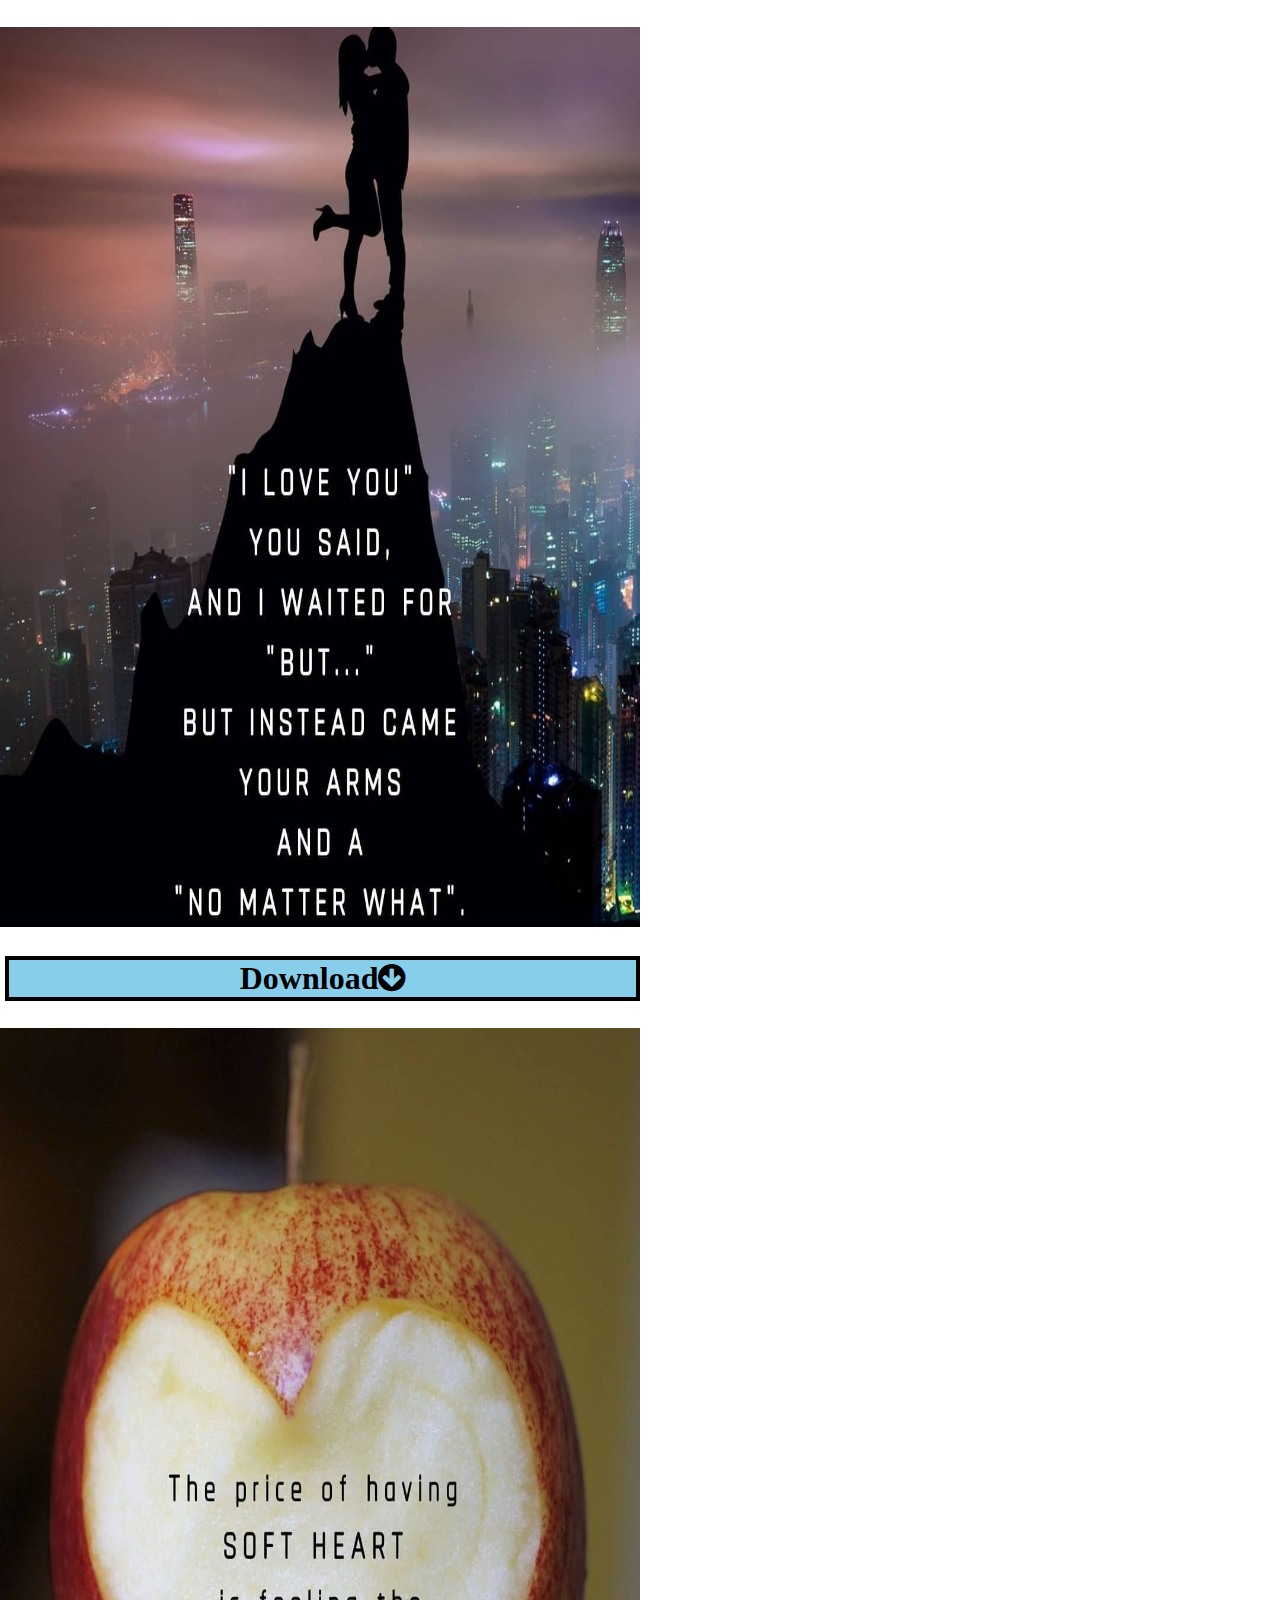
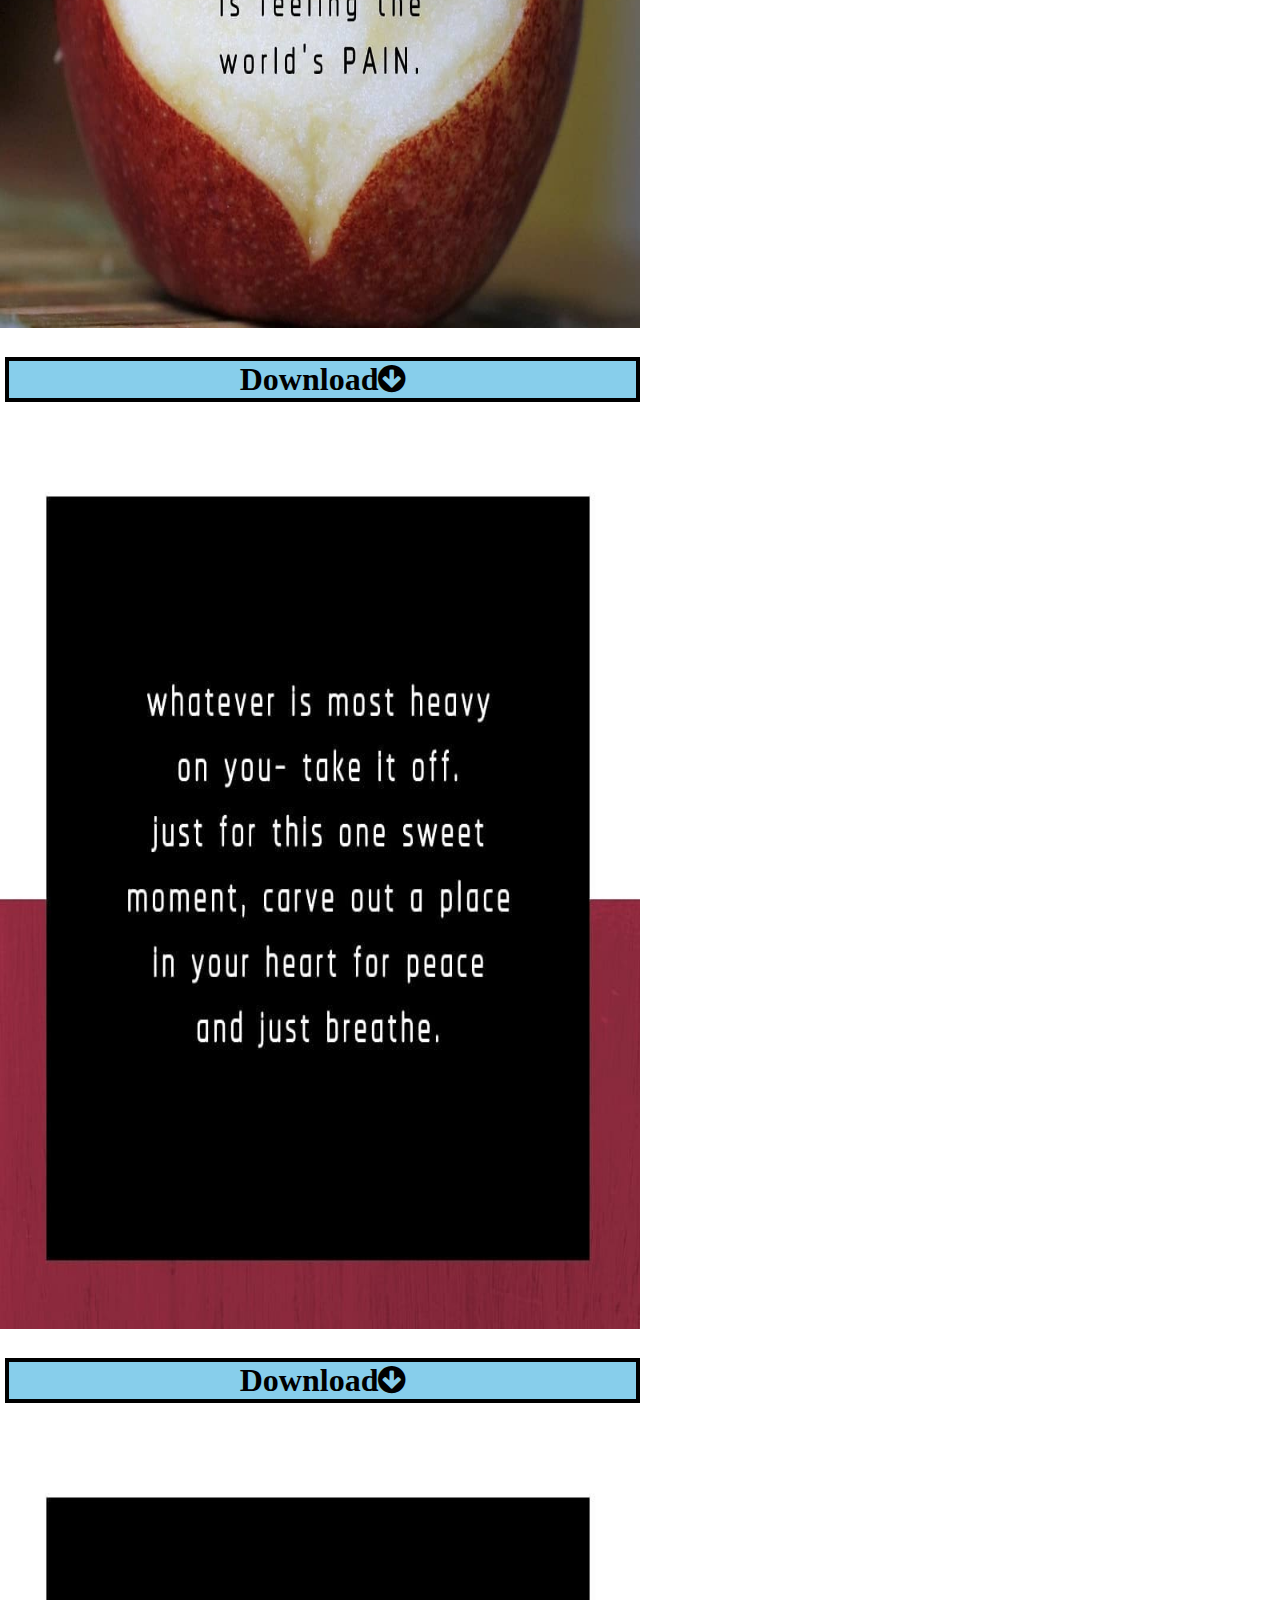
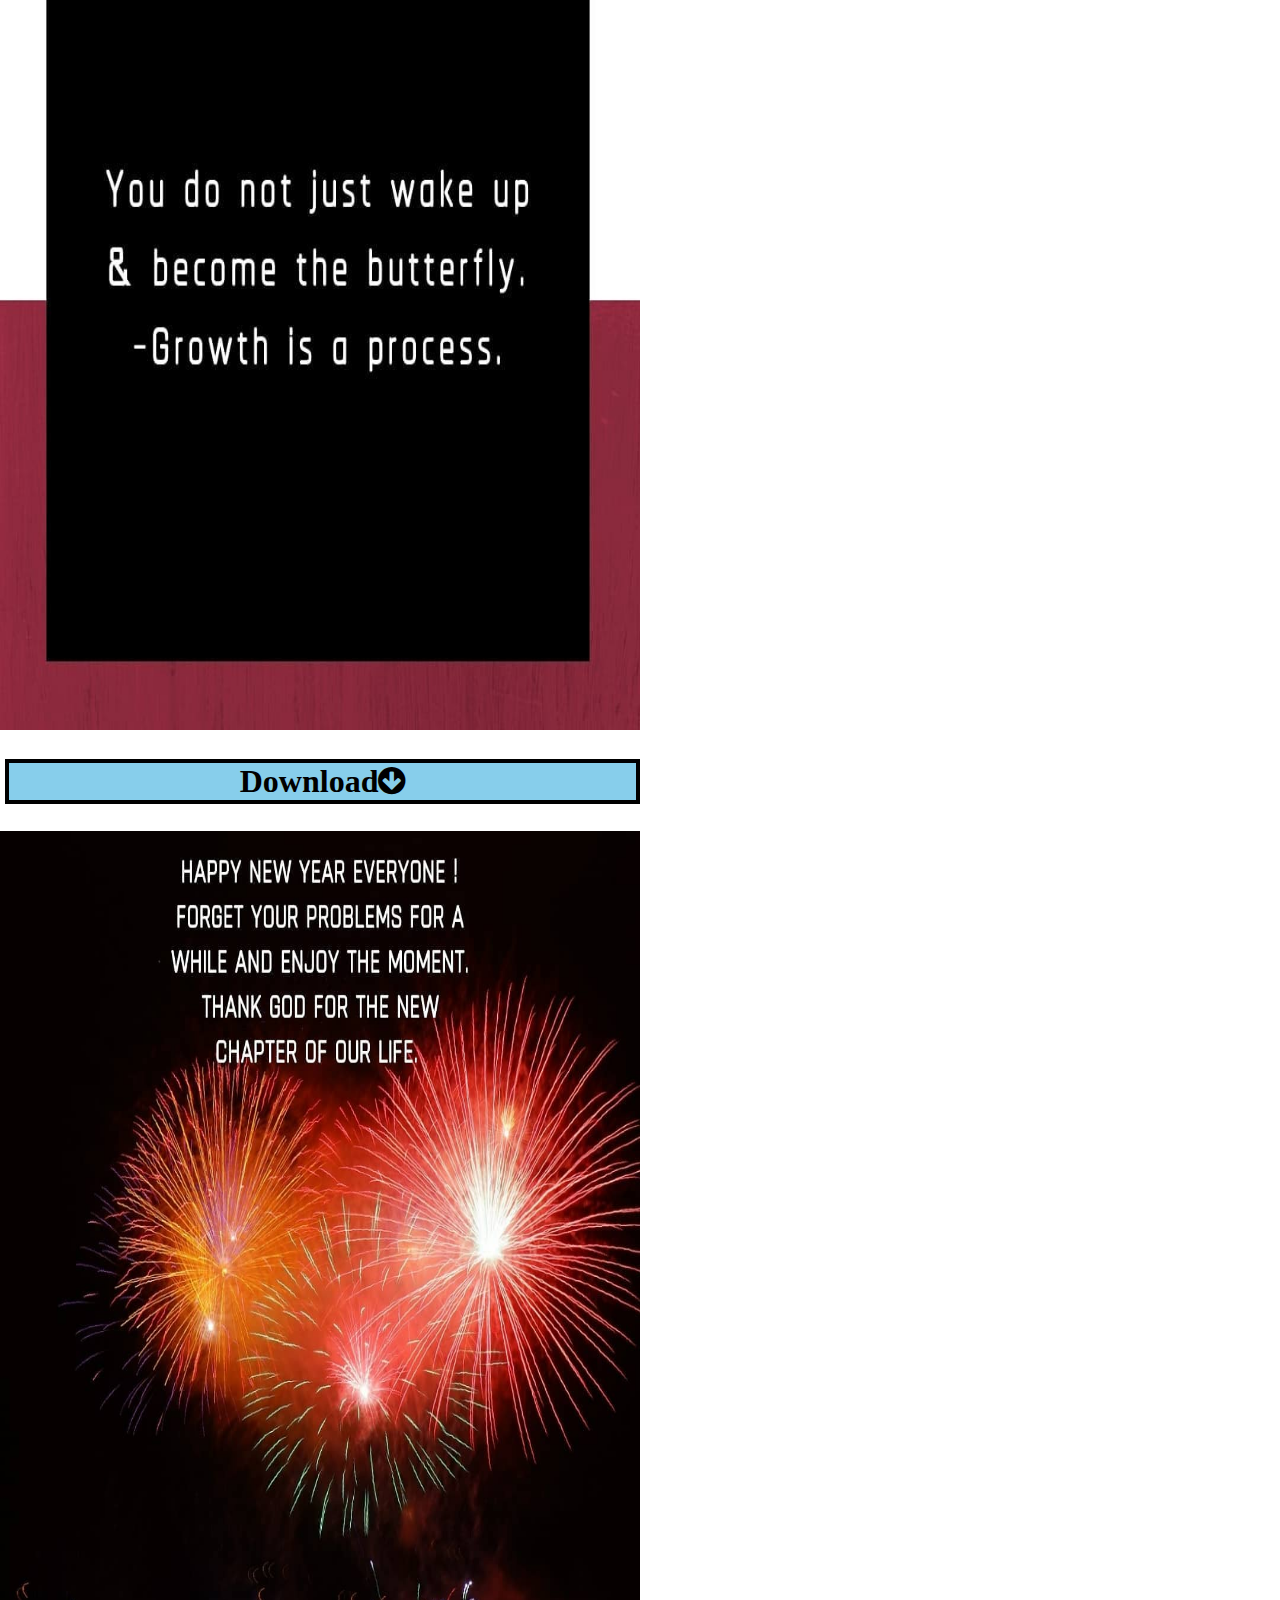
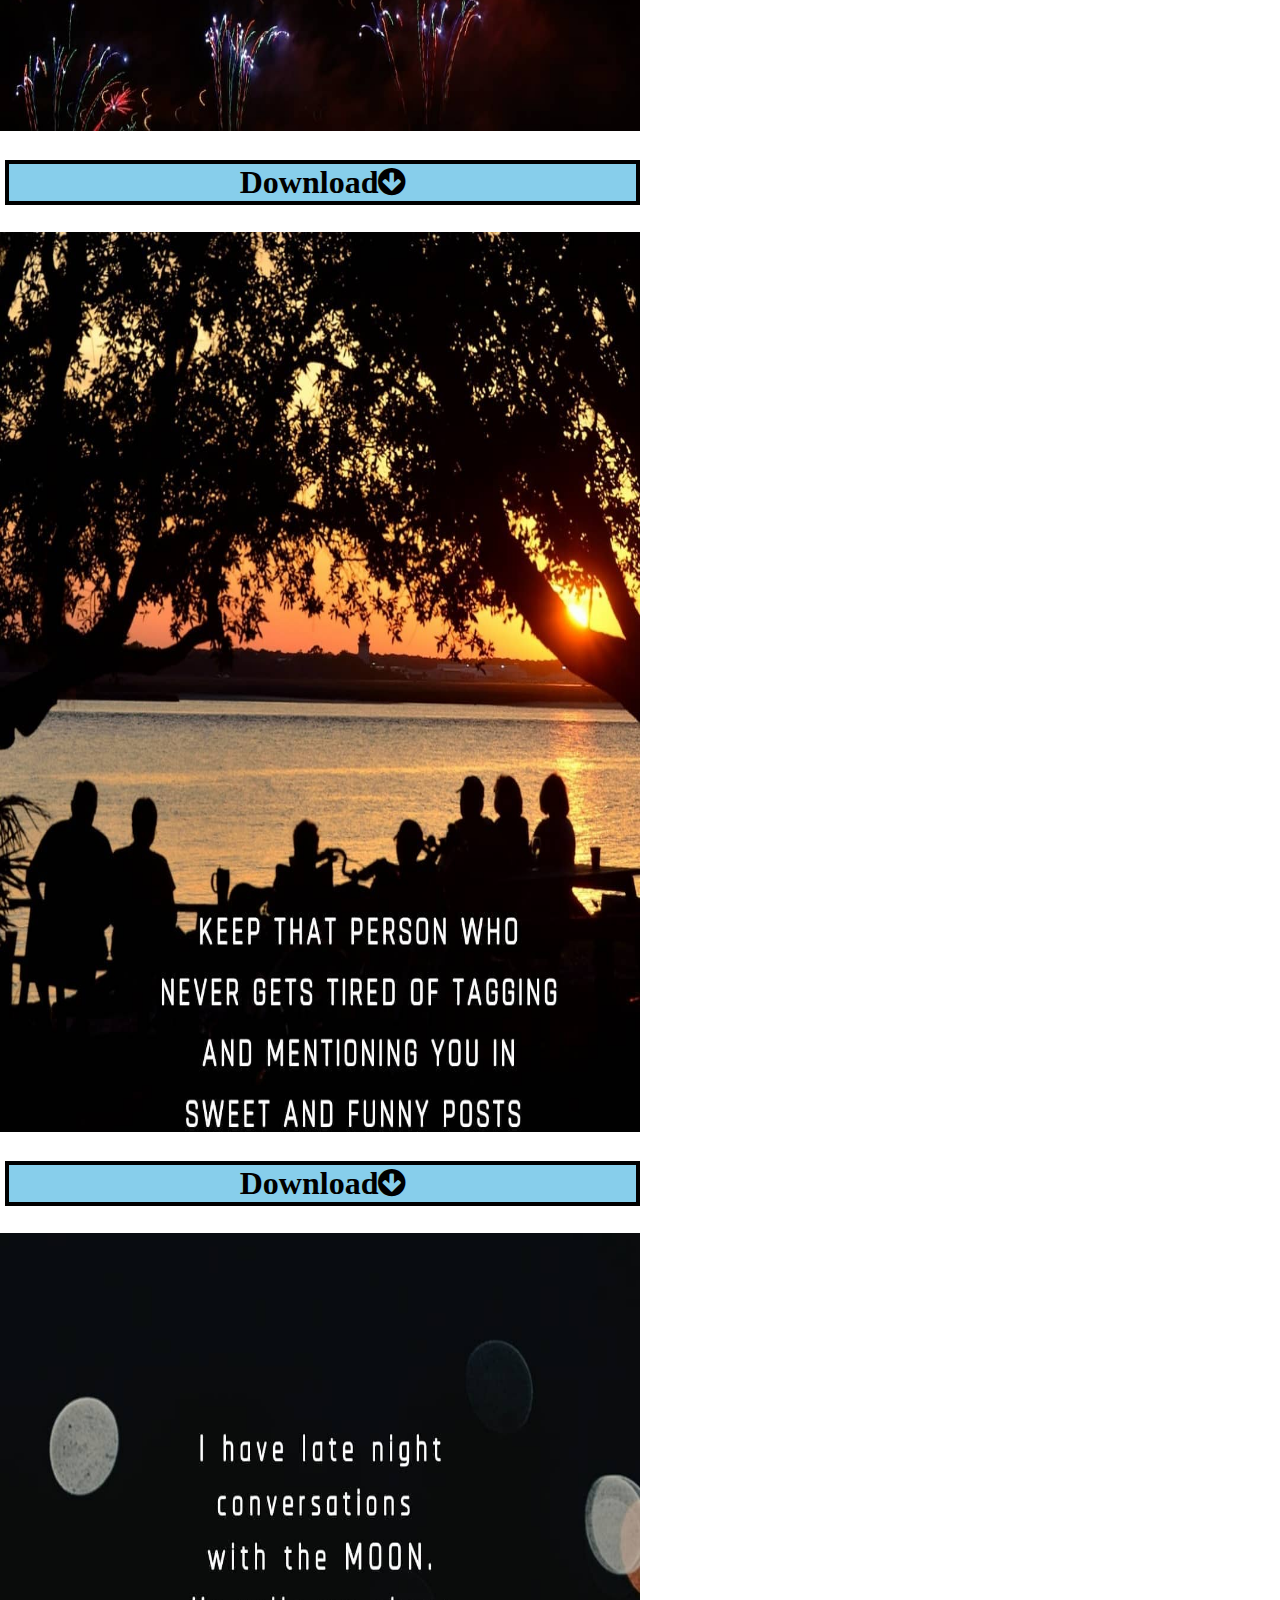
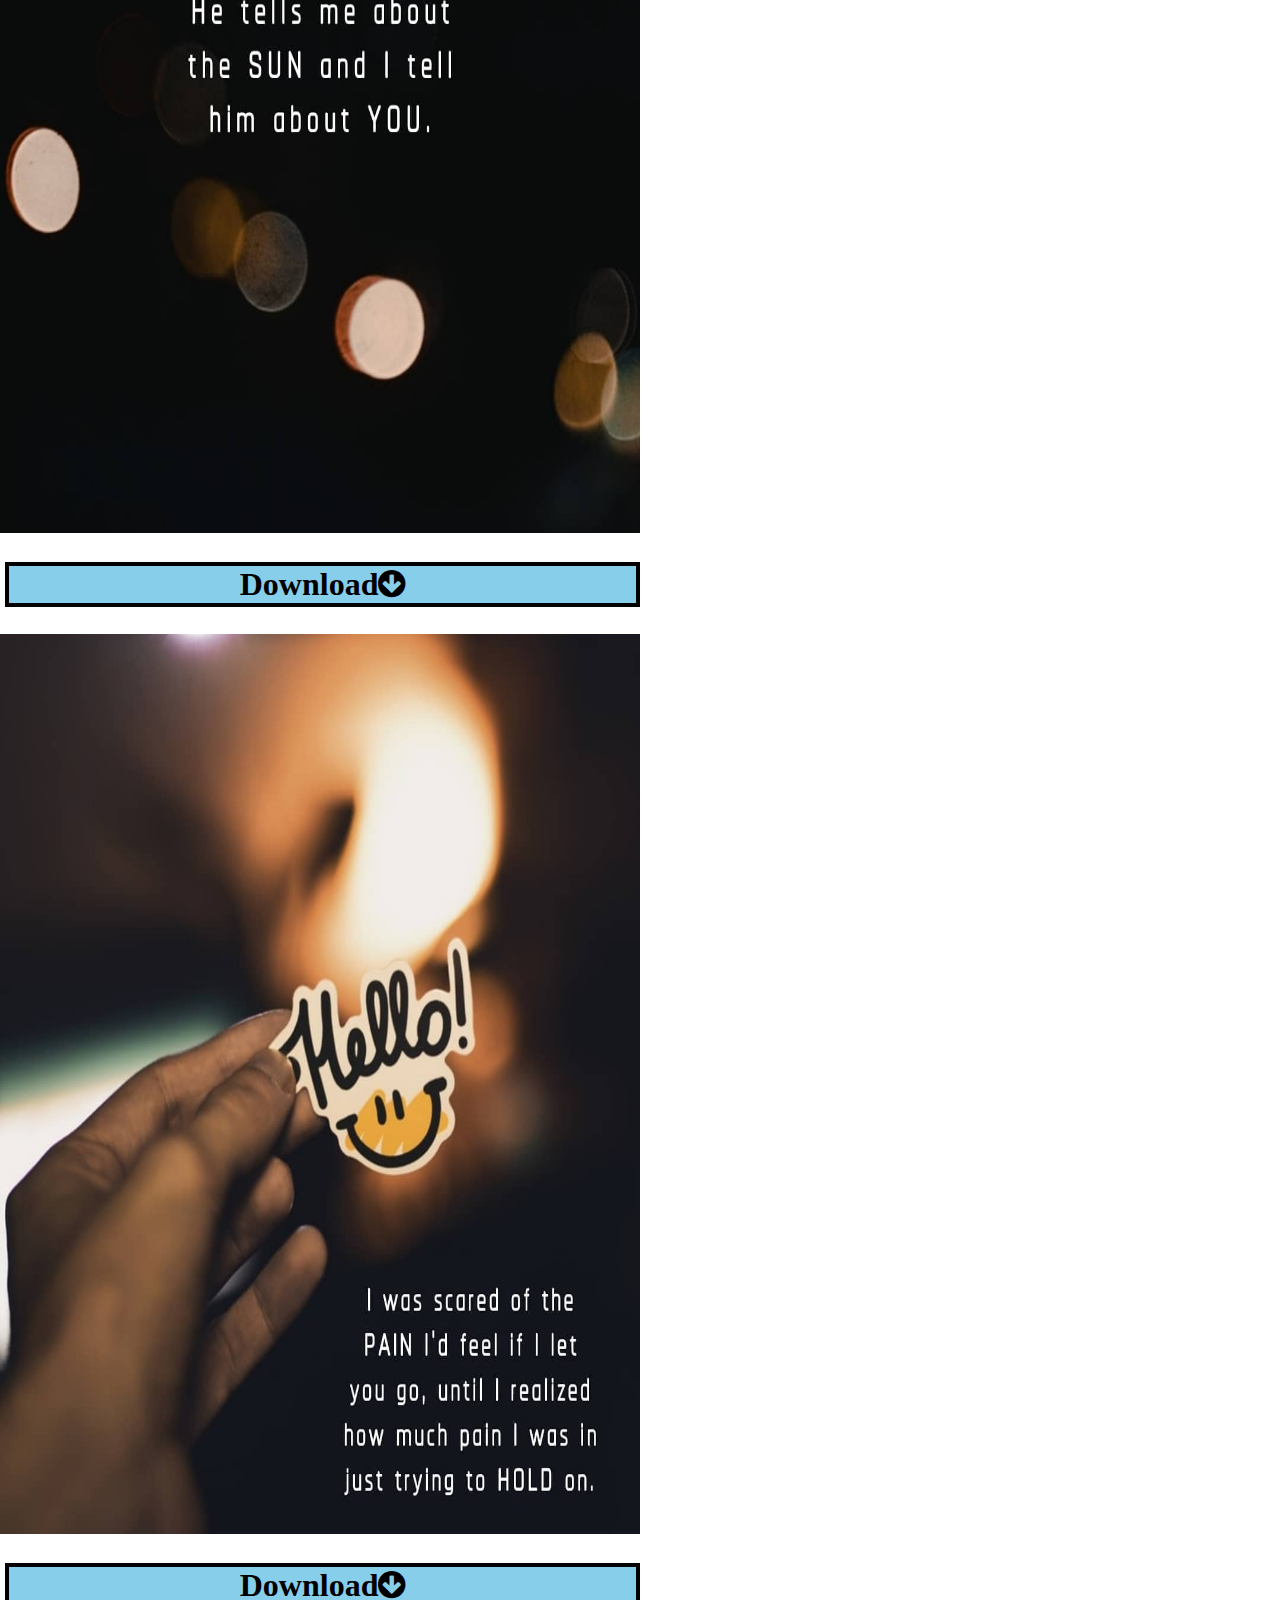
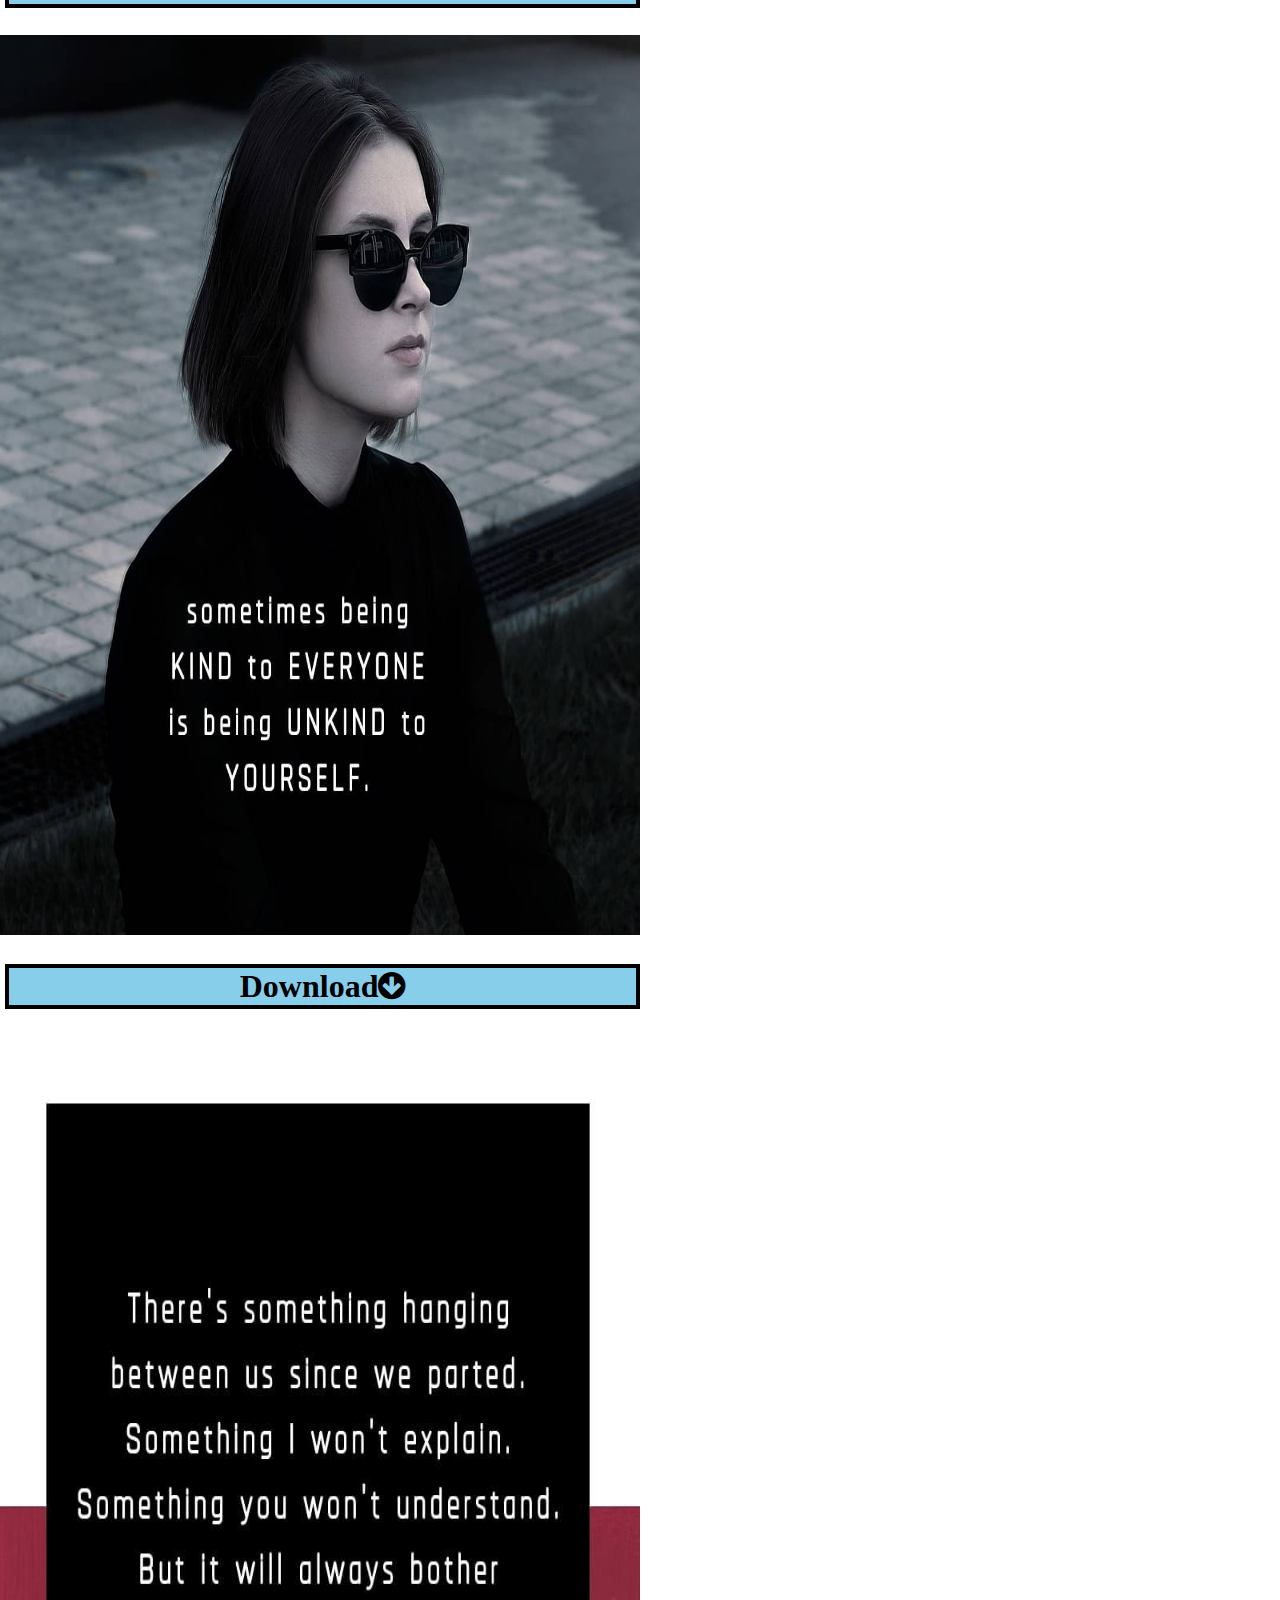
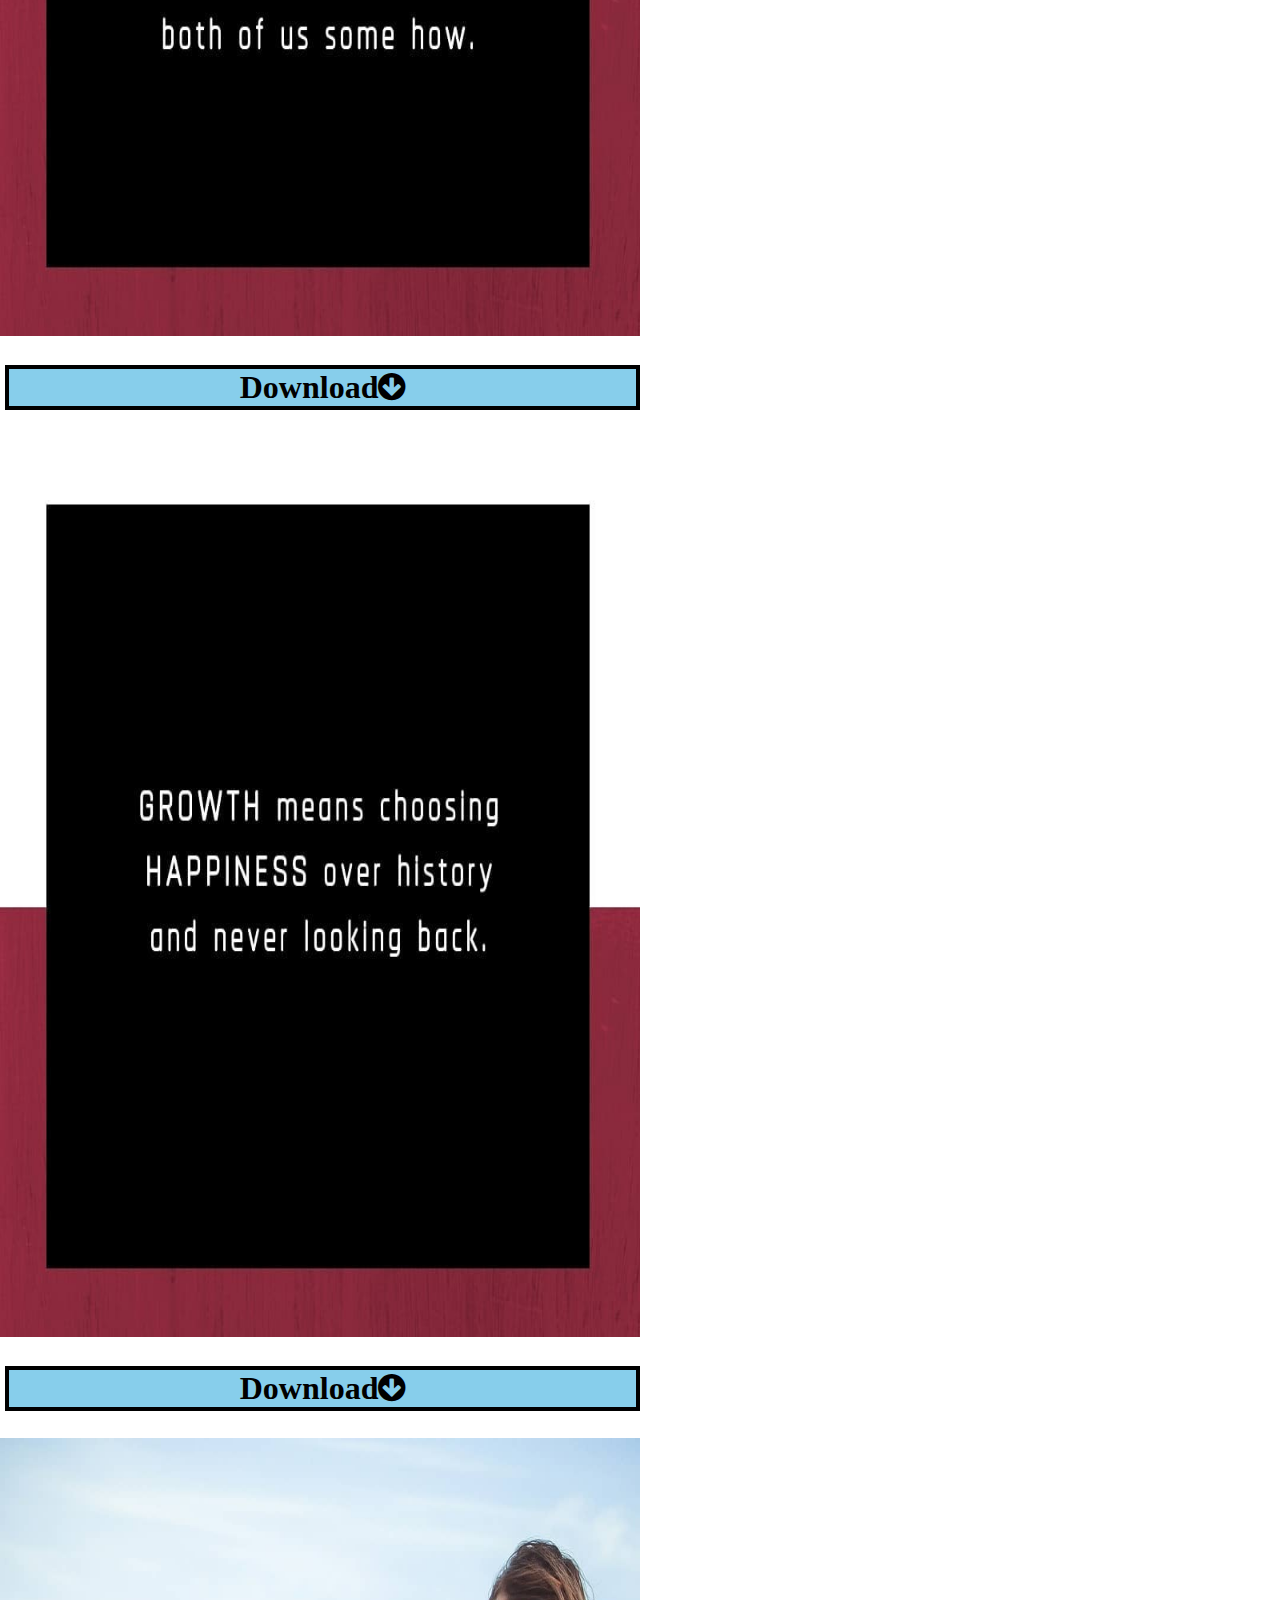
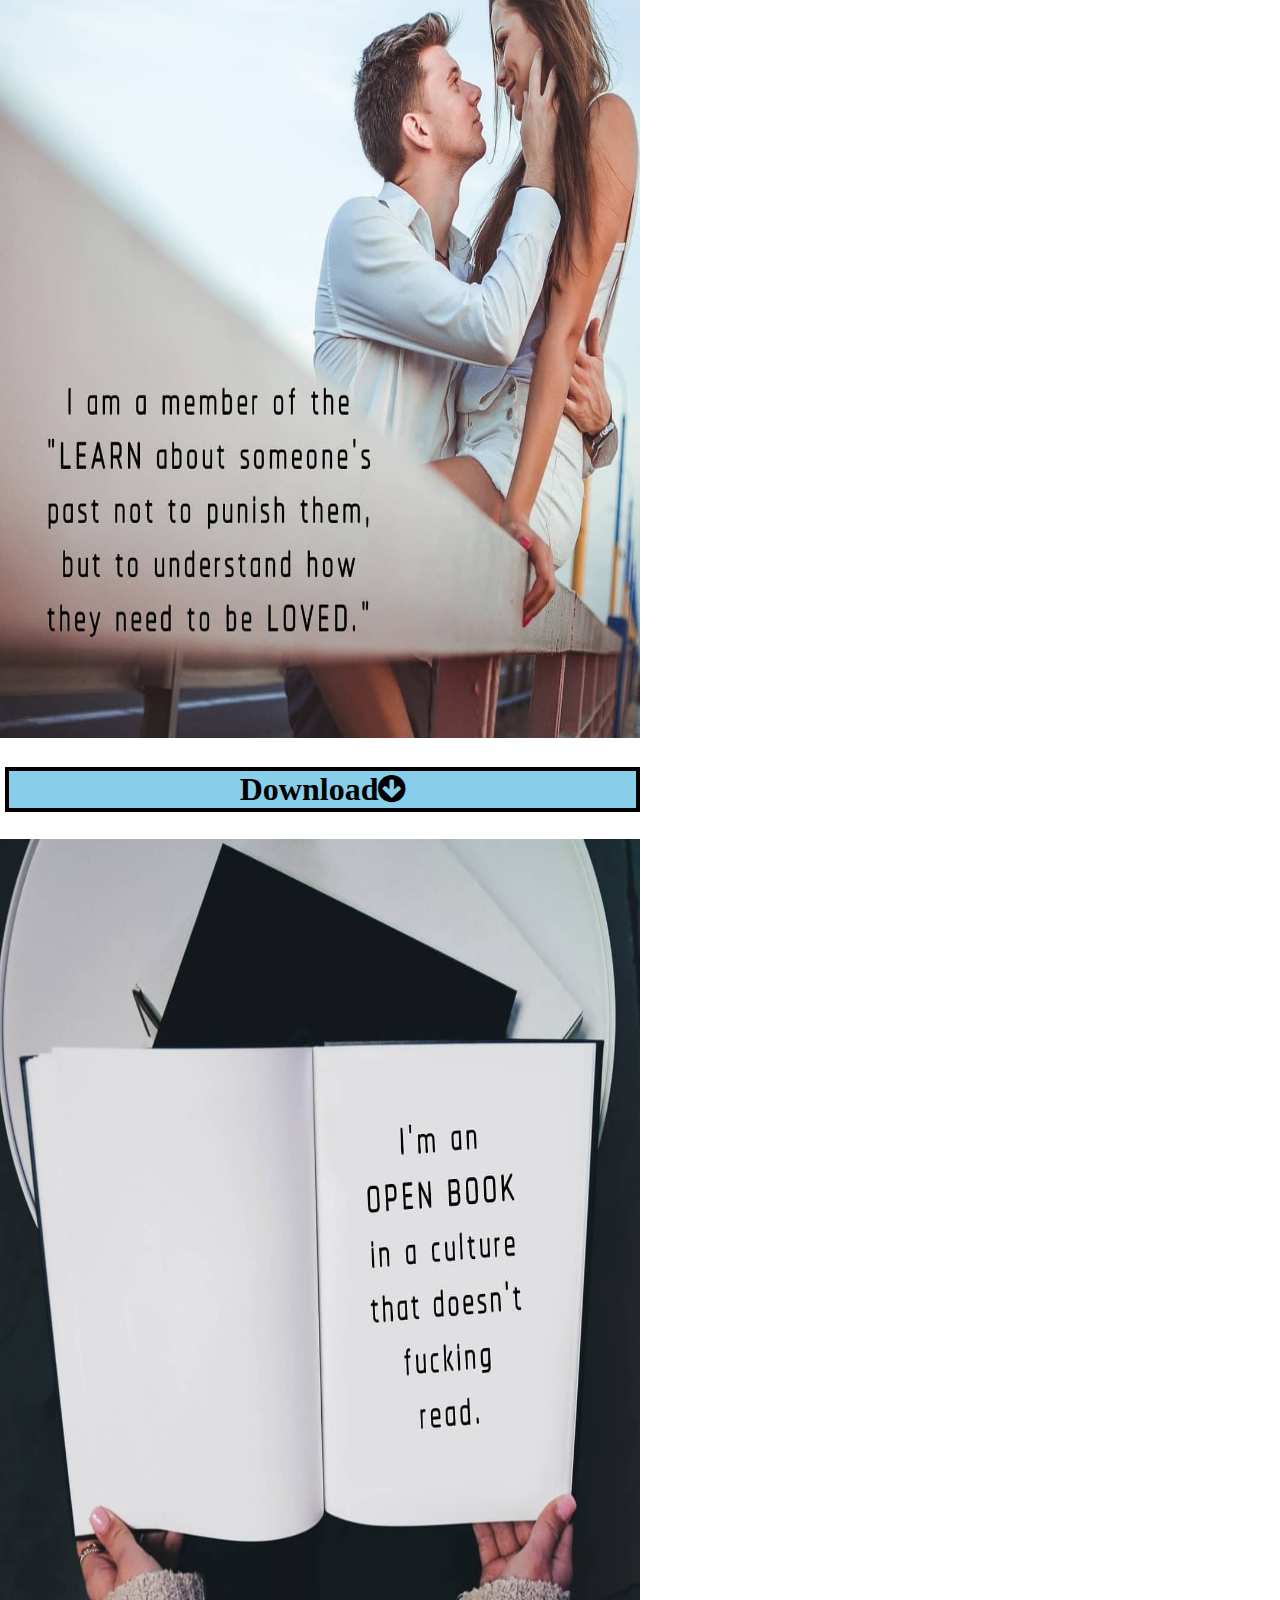
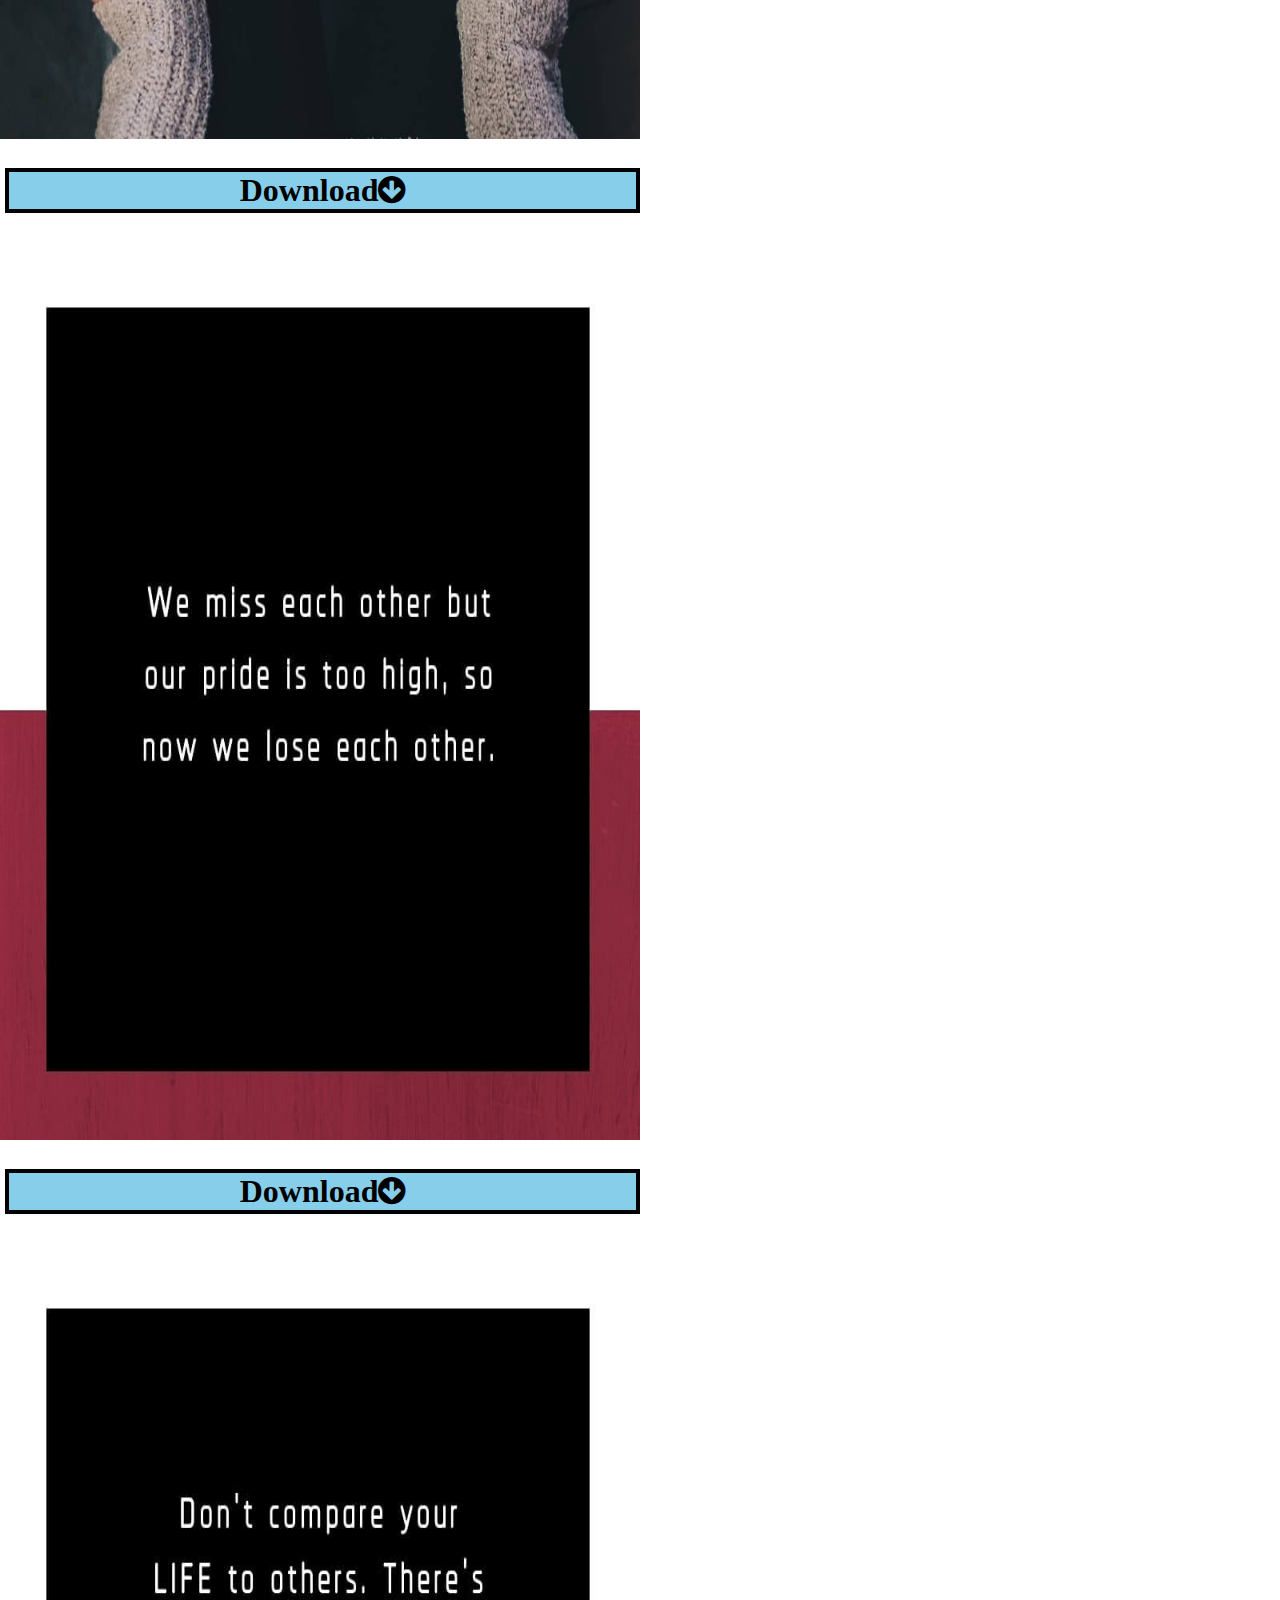
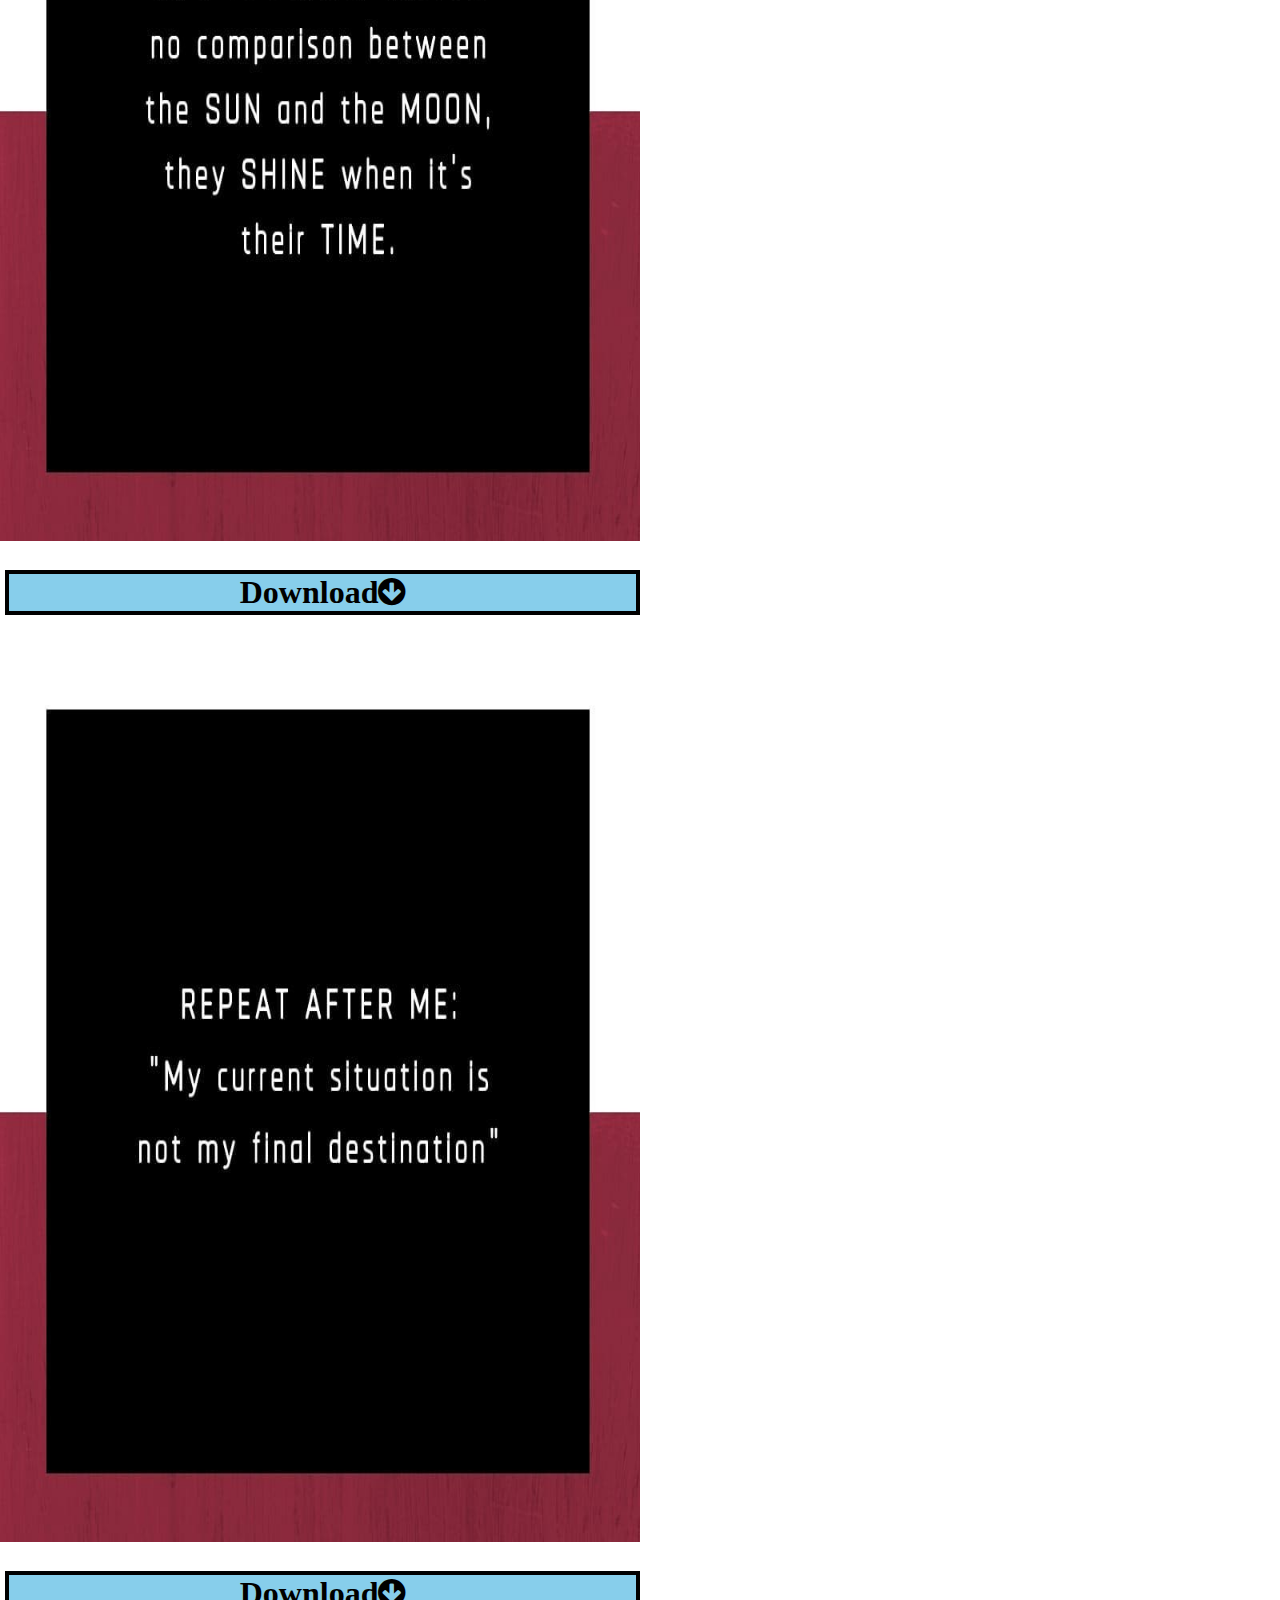
<file: index.html>
<!DOCTYPE html>
<html>
<head>
	<title>January 2019</title>
	<link rel="stylesheet" type="text/css" href="2019jan.css">
	<link rel="stylesheet" type="text/css" href="https://stackpath.bootstrapcdn.com/font-awesome/4.7.0/css/font-awesome.min.css">
</head>
<body>
	<div class="jan2019">
	<a href="2019Jan (1).jpg" download>
<img src="2019Jan (1).jpg">
	<h1>Download<i class="fa fa-arrow-circle-down" aria-hidden="true"></i></h1></a>
	<a href="2019Jan (2).jpg" download>
<img src="2019Jan (2).jpg">
	<h1>Download<i class="fa fa-arrow-circle-down" aria-hidden="true"></i></h1></a>
	<a href="2019Jan (3).jpg" download>
<img src="2019Jan (3).jpg">
	<h1>Download<i class="fa fa-arrow-circle-down" aria-hidden="true"></i></h1></a>
	<a href="2019Jan (4).jpg" download>
<img src="2019Jan (4).jpg">
	<h1>Download<i class="fa fa-arrow-circle-down" aria-hidden="true"></i></h1></a>
	<a href="2019Jan (5).jpg" download>
<img src="2019Jan (5).jpg">
	<h1>Download<i class="fa fa-arrow-circle-down" aria-hidden="true"></i></h1></a>
	<a href="2019Jan (6).jpg" download>
<img src="2019Jan (6).jpg">
	<h1>Download<i class="fa fa-arrow-circle-down" aria-hidden="true"></i></h1></a>
	<a href="2019Jan (7).jpg" download>
<img src="2019Jan (7).jpg">
	<h1>Download<i class="fa fa-arrow-circle-down" aria-hidden="true"></i></h1></a>
	<a href="2019Jan (8).jpg" download>
<img src="2019Jan (8).jpg">
	<h1>Download<i class="fa fa-arrow-circle-down" aria-hidden="true"></i></h1></a>
	<a href="2019Jan (9).jpg" download>
<img src="2019Jan (9).jpg">
	<h1>Download<i class="fa fa-arrow-circle-down" aria-hidden="true"></i></h1></a>
	<a href="2019Jan (10).jpg" download>
<img src="2019Jan (10).jpg">
	<h1>Download<i class="fa fa-arrow-circle-down" aria-hidden="true"></i></h1></a>
	<a href="2019Jan (11).jpg" download>
<img src="2019Jan (11).jpg">
	<h1>Download<i class="fa fa-arrow-circle-down" aria-hidden="true"></i></h1></a>
	<a href="2019Jan (12).jpg" download>
<img src="2019Jan (12).jpg">
	<h1>Download<i class="fa fa-arrow-circle-down" aria-hidden="true"></i></h1></a>
	<a href="2019Jan (13).jpg" download>
<img src="2019Jan (13).jpg">
	<h1>Download<i class="fa fa-arrow-circle-down" aria-hidden="true"></i></h1></a>
	<a href="2019Jan (14).jpg" download>
<img src="2019Jan (14).jpg">
	<h1>Download<i class="fa fa-arrow-circle-down" aria-hidden="true"></i></h1></a>
	<a href="2019Jan (15).jpg" download>
<img src="2019Jan (15).jpg">
	<h1>Download<i class="fa fa-arrow-circle-down" aria-hidden="true"></i></h1></a>
	<a href="2019Jan (16).jpg" download>
<img src="2019Jan (16).jpg">
	<h1>Download<i class="fa fa-arrow-circle-down" aria-hidden="true"></i></h1></a>
	<a href="2019Jan (17).jpg" download>
<img src="2019Jan (17).jpg">
	<h1>Download<i class="fa fa-arrow-circle-down" aria-hidden="true"></i></h1></a>
	<a href="2019Jan (18).jpg" download>
<img src="2019Jan (18).jpg">
	<h1>Download<i class="fa fa-arrow-circle-down" aria-hidden="true"></i></h1></a>
	<a href="2019Jan (19).jpg" download>
<img src="2019Jan (19).jpg">
	<h1>Download<i class="fa fa-arrow-circle-down" aria-hidden="true"></i></h1></a>
	<a href="2019Jan (20).jpg" download>
<img src="2019Jan (20).jpg">
	<h1>Download<i class="fa fa-arrow-circle-down" aria-hidden="true"></i></h1></a>
	<a href="2019Jan (21).jpg" download>
<img src="2019Jan (21).jpg">
	<h1>Download<i class="fa fa-arrow-circle-down" aria-hidden="true"></i></h1></a>
	<a href="2019Jan (22).jpg" download>
<img src="2019Jan (22).jpg">
	<h1>Download<i class="fa fa-arrow-circle-down" aria-hidden="true"></i></h1></a>
	<a href="2019Jan (23).jpg" download>
<img src="2019Jan (23).jpg">
	<h1>Download<i class="fa fa-arrow-circle-down" aria-hidden="true"></i></h1></a>
	<a href="2019Jan (24).jpg" download>
<img src="2019Jan (24).jpg">
	<h1>Download<i class="fa fa-arrow-circle-down" aria-hidden="true"></i></h1></a>
	<a href="2019Jan (25).jpg" download>
<img src="2019Jan (25).jpg">
	<h1>Download<i class="fa fa-arrow-circle-down" aria-hidden="true"></i></h1></a>
	<a href="2019Jan (26).jpg" download>
<img src="2019Jan (26).jpg">
	<h1>Download<i class="fa fa-arrow-circle-down" aria-hidden="true"></i></h1></a>
	<a href="2019Jan (27).jpg" download>
<img src="2019Jan (27).jpg">
	<h1>Download<i class="fa fa-arrow-circle-down" aria-hidden="true"></i></h1></a>
	<a href="2019Jan (28).jpg" download>
<img src="2019Jan (28).jpg">
	<h1>Download<i class="fa fa-arrow-circle-down" aria-hidden="true"></i></h1></a>
	<a href="2019Jan (29).jpg" download>
<img src="2019Jan (29).jpg">
	<h1>Download<i class="fa fa-arrow-circle-down" aria-hidden="true"></i></h1></a>
	<a href="2019Jan (30).jpg" download>
<img src="2019Jan (30).jpg">
	<h1>Download<i class="fa fa-arrow-circle-down" aria-hidden="true"></i></h1></a>
	<a href="2019Jan (31).jpg" download>
<img src="2019Jan (31).jpg">
	<h1>Download<i class="fa fa-arrow-circle-down" aria-hidden="true"></i></h1></a>
	<a href="2019Jan (32).jpg" download>
<img src="2019Jan (32).jpg">
	<h1>Download<i class="fa fa-arrow-circle-down" aria-hidden="true"></i></h1></a>
	<a href="2019Jan (33).jpg" download>
<img src="2019Jan (33).jpg">
	<h1>Download<i class="fa fa-arrow-circle-down" aria-hidden="true"></i></h1></a>
	<a href="2019Jan (34).jpg" download>
<img src="2019Jan (34).jpg">
	<h1>Download<i class="fa fa-arrow-circle-down" aria-hidden="true"></i></h1></a>
	<a href="2019Jan (35).jpg" download>
<img src="2019Jan (35).jpg">
	<h1>Download<i class="fa fa-arrow-circle-down" aria-hidden="true"></i></h1></a>
	<a href="2019Jan (36).jpg" download>
<img src="2019Jan (36).jpg">
	<h1>Download<i class="fa fa-arrow-circle-down" aria-hidden="true"></i></h1></a>
	<a href="2019Jan (37).jpg" download>
<img src="2019Jan (37).jpg">
	<h1>Download<i class="fa fa-arrow-circle-down" aria-hidden="true"></i></h1></a>
	<a href="2019Jan (38).jpg" download>
<img src="2019Jan (38).jpg">
	<h1>Download<i class="fa fa-arrow-circle-down" aria-hidden="true"></i></h1></a>
	<a href="2019Jan (39).jpg" download>
<img src="2019Jan (39).jpg">
	<h1>Download<i class="fa fa-arrow-circle-down" aria-hidden="true"></i></h1></a>
	<a href="2019Jan (40).jpg" download>
<img src="2019Jan (40).jpg">
	<h1>Download<i class="fa fa-arrow-circle-down" aria-hidden="true"></i></h1></a>
	<a href="2019Jan (41).jpg" download>
<img src="2019Jan (41).jpg">
	<h1>Download<i class="fa fa-arrow-circle-down" aria-hidden="true"></i></h1></a>
	<a href="2019Jan (42).jpg" download>
<img src="2019Jan (42).jpg">
	<h1>Download<i class="fa fa-arrow-circle-down" aria-hidden="true"></i></h1></a>
	<a href="2019Jan (43).jpg" download>
<img src="2019Jan (43).jpg">
	<h1>Download<i class="fa fa-arrow-circle-down" aria-hidden="true"></i></h1></a>
	<a href="2019Jan (44).jpg" download>
<img src="2019Jan (44).jpg">
	<h1>Download<i class="fa fa-arrow-circle-down" aria-hidden="true"></i></h1></a>
	<a href="2019Jan (45).jpg" download>
<img src="2019Jan (45).jpg">
	<h1>Download<i class="fa fa-arrow-circle-down" aria-hidden="true"></i></h1></a>
	<a href="2019Jan (46).jpg" download>
<img src="2019Jan (46).jpg">
	<h1>Download<i class="fa fa-arrow-circle-down" aria-hidden="true"></i></h1></a>
	<a href="2019Jan (47).jpg" download>
<img src="2019Jan (47).jpg">
	<h1>Download<i class="fa fa-arrow-circle-down" aria-hidden="true"></i></h1></a>
	<a href="2019Jan (48).jpg" download>
<img src="2019Jan (48).jpg">
	<h1>Download<i class="fa fa-arrow-circle-down" aria-hidden="true"></i></h1></a>
	<a href="2019Jan (49).jpg" download>
<img src="2019Jan (49).jpg">
	<h1>Download<i class="fa fa-arrow-circle-down" aria-hidden="true"></i></h1></a>
	<a href="2019Jan (50).jpg" download>
<img src="2019Jan (50).jpg">
	<h1>Download<i class="fa fa-arrow-circle-down" aria-hidden="true"></i></h1></a>
</div>
</body>
</html>
</file>
<file: 2019jan.css>
*{
	margin: 0;
	padding: 0;
}
.jan2019{
	width: 100%;
	height: 100vh;
}
.jan2019 img{
	width: 100%;
	height: 50%;
	margin-top: 27px;
}
.jan2019 a{
	text-decoration: none;	
	color: #000;
}
.jan2019 h1{
	border: 2px solid black;
	background-color: skyblue;
	margin-top: 25px;
	text-align: center;
}
.jan2019 i{
	color: #000;
}
@media only screen and (min-width: 1100px){
.jan2019 img{
	width: 50%;
	height: 100%;
}
.jan2019 h1{
	margin-left: 5px;
	width: 49%;
	border: 4px solid black;
}
}
</file>
